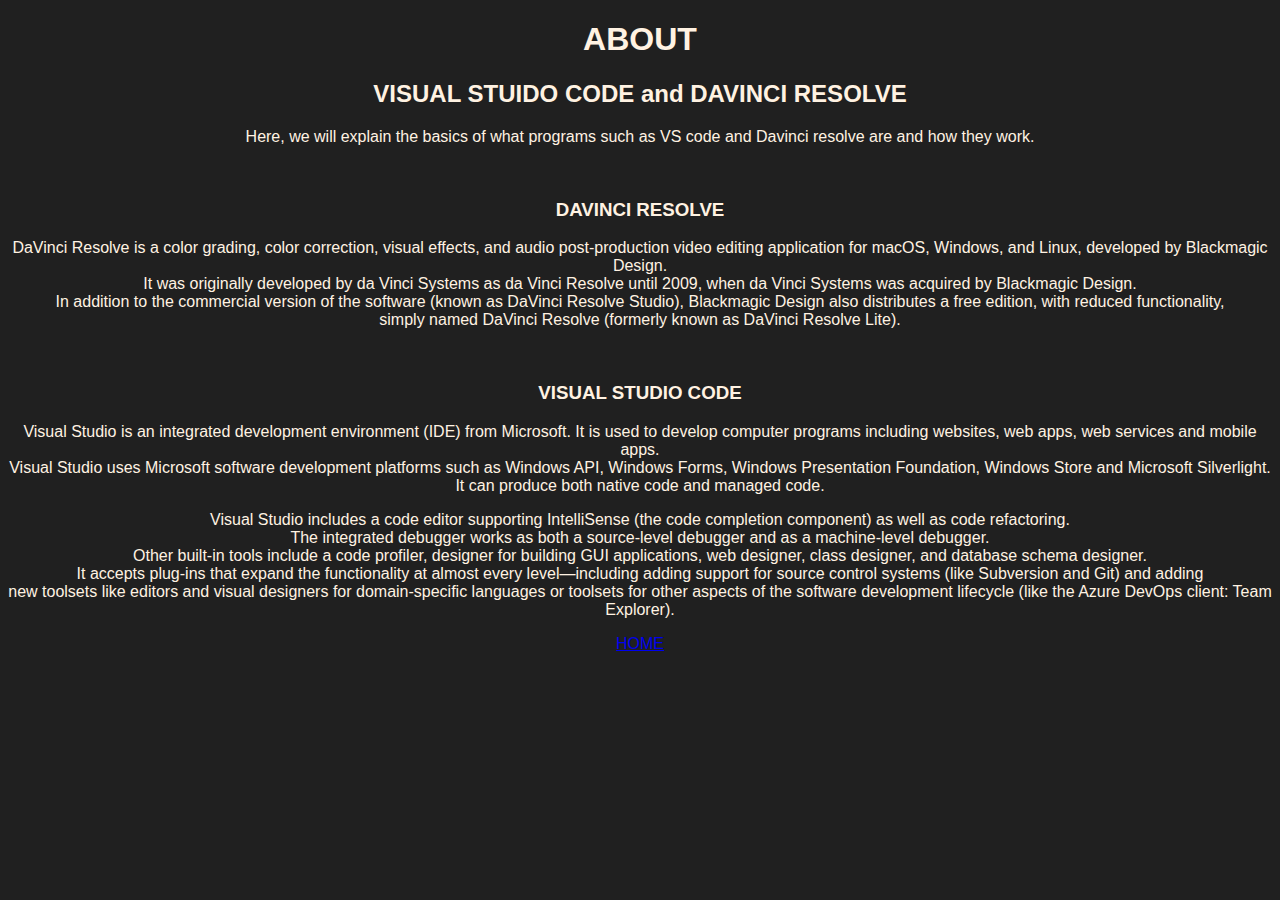
<file: public/abount.html>
<!DOCTYPE html>
<html lang="en">
<head>
    <meta charset="UTF-8">
    <meta name="viewport" content="width=device-width, initial-scale=1.0">
    <link rel="stylesheet" href="../style.css">
    <title>Document</title>
</head>
<body>
    


<center>

<h1>ABOUT</h1>

<h2>VISUAL STUIDO CODE and DAVINCI RESOLVE</h2>

<p>Here, we will explain the basics of what programs such as VS code and Davinci resolve are and how they work.</p>

<br />

<h3>DAVINCI RESOLVE</h3>

        <p>
         DaVinci Resolve is a color grading, color correction, visual effects, and audio post-production video editing application for macOS, Windows, and Linux,
         developed by Blackmagic Design.  <br />
         It was originally developed by da Vinci Systems as da Vinci Resolve until 2009,
         when da Vinci Systems was acquired by Blackmagic Design.  <br />
         In addition to the commercial version of the software 
         (known as DaVinci Resolve Studio), Blackmagic Design also distributes a free edition, with reduced functionality, <br />
            simply named DaVinci Resolve (formerly known as DaVinci Resolve Lite).
        </p>

        <br />

<h3>VISUAL STUDIO CODE</h3>

    <p>
        Visual Studio is an integrated development environment (IDE) from Microsoft. It is used to develop computer programs including websites,
        web apps, web services and mobile apps.  <br />
        Visual Studio uses Microsoft software development platforms such as Windows API, Windows Forms,
        Windows Presentation Foundation, Windows Store and Microsoft Silverlight.  <br />
        It can produce both native code and managed code.
    </p>
    <p>
        Visual Studio includes a code editor supporting IntelliSense (the code completion component) as well as code refactoring. <br />
        The integrated debugger works as both a source-level debugger and as a machine-level debugger. <br />
        Other built-in tools include a code profiler, designer for building GUI applications, web designer, class designer, 
         and database schema designer.<br />
          It accepts plug-ins that expand the functionality at almost every level—including adding support for source control 
         systems (like Subversion and Git) and adding <br />
         new toolsets like editors and visual designers for domain-specific languages or toolsets for other 
         aspects of the software development lifecycle (like the Azure DevOps client: Team Explorer).</p>
</p>

<a href="../HELL-PORTFOLIO.html">HOME</a>

</center>
</body>
</html>
</file>
<file: style.css>
body{background-color: rgb(32, 32, 32);
    font-family: "p22-underground-sc", sans-serif;
    font-weight: 500;
    font-style: normal;
color: rgb(255, 242, 226);
}
</file>
